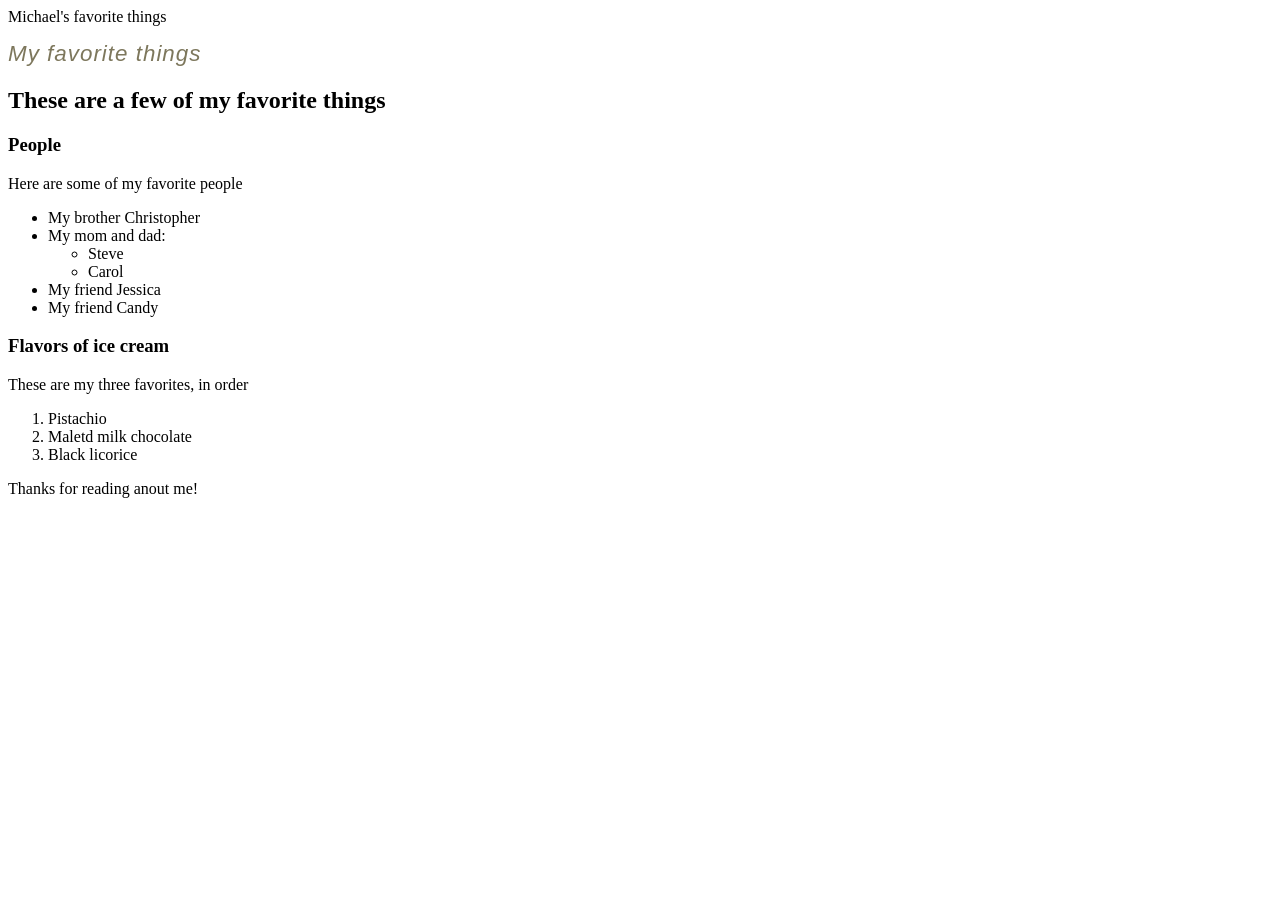
<file: index.html>
<!DOCTYPE html>
<html>
  <head>
    <link href="css/newnew.css" rel="stylesheet" type="text/css"
    <title>Michael's favorite things</title>
  </head>
  <body>
    <h1>My favorite things</h1>
    <h2>These are a few of my favorite things</h2>

    <h3>People</h3>
    <p>Here are some of my favorite people</p>
    <ul>
      <li>My brother Christopher</li>
      <li>My mom and dad:
        <ul>
          <li>Steve</li>
          <li>Carol</li>
        </ul>
     </li>
     <li>My friend Jessica</li>
     <li>My friend Candy</li>
    </ul>
    <h3>Flavors of ice cream</h3>
    <p>These are my three favorites, in order</p>
    <ol>
      <li>Pistachio</li>
      <li>Maletd milk chocolate</li>
      <li>Black licorice</li>
    </ol>

    <p>Thanks for reading anout me!</p>
  </body>
</html>
</file>
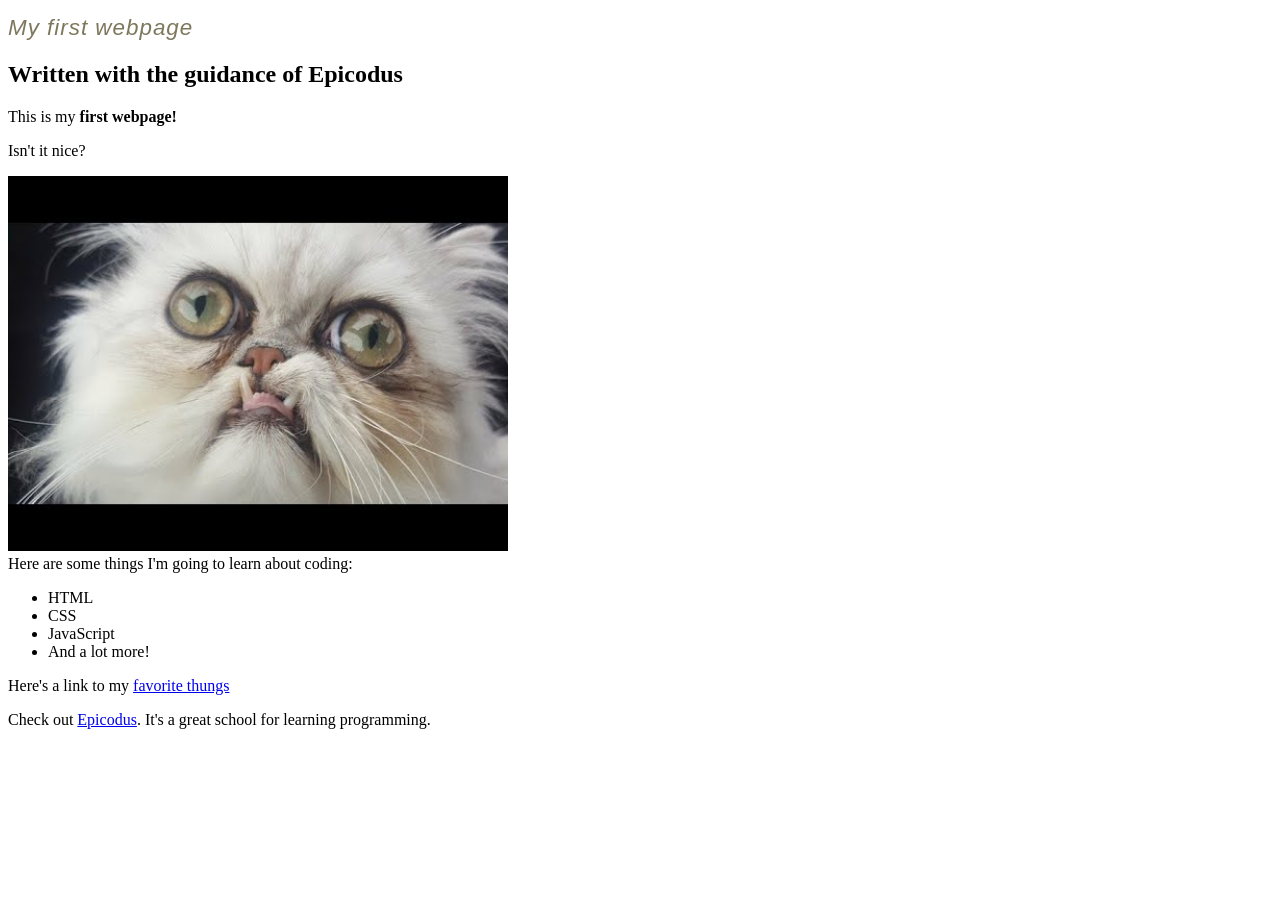
<file: my-first-webpage.html>
<!DOCTYPE html>
<html>
  <head>
    <title>Web page #1</title>
    <link href="css/newnew.css" rel="stylesheet" type="text/css">
  </head>
  <body>
    <h1>My first webpage</h1>
    <h2>Written with the guidance of Epicodus</h2>

    <p>This is my <strong>first webpage!</strong></P>
    <p>Isn't it nice?</p>
    <img src="img/cat.jpg" alt="ugly cat">
    <p>Here are some things I'm going to learn about coding:</p>
    <ul>
      <li>HTML</li>
      <li>CSS</li>
      <li>JavaScript</li>
      <li>And a lot more!</li>
    </ul>
    <p>Here's a link to my <a href ="favorite-things.html">favorite thungs</a></p>
    <p>Check out <a href ="http://www.epicodus.com/">Epicodus</a>. It's a great school for learning programming.</p>
  </body>
</html>
</file>
<file: css/newnew.css>
html {
	margin: 0;
	padding: 0;
	}

img {
	width: 500px
	}

p {
	margin-top: 0;
	text-align: justify;
	}
h1 {
	font: italic normal 1.4em georgia, sans-serif;
	letter-spacing: 1px;
	color: #7D775C;
	}
</file>
